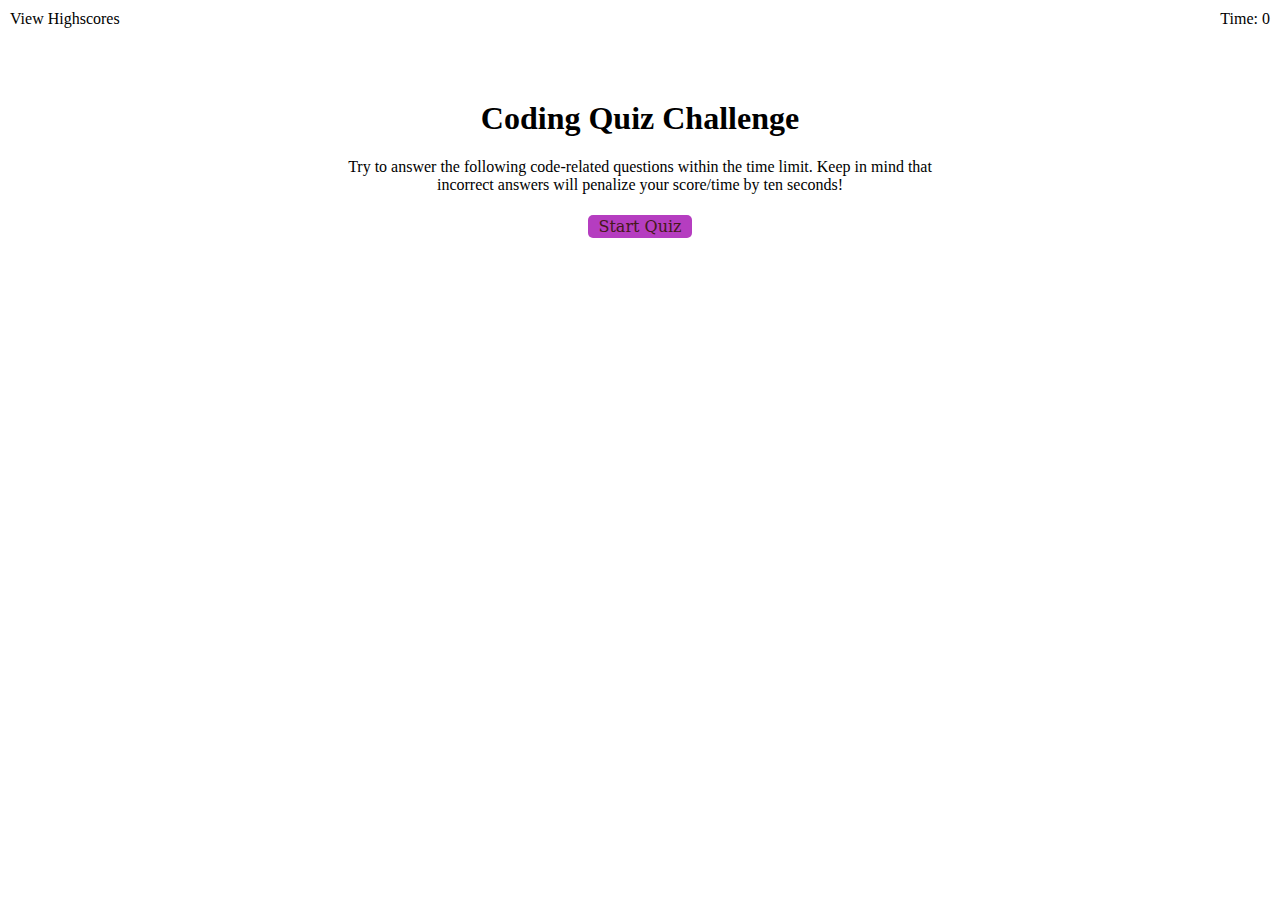
<file: index.html>
<!DOCTYPE html>
<html lang="en">
  <head>
    <meta charset="UTF-8" />
    <meta name="viewport" content="width=device-width, initial-scale=1.0" />
    <meta http-equiv="X-UA-Compatible" content="ie=edge" />
    <title>Coding Quiz</title>

    <link rel="stylesheet" href="assets/CSS/style.css" />
  </head>

  <body>
    <div class="scores"><a href="highscore.html">View Highscores</a></div>

    <div class="timer">Time: <span id="time">0</span></div>

    <div class="wrapper">
      <div id="start-screen" class="start">
        <h1>Coding Quiz Challenge</h1>
        <p>
         Try to answer the following code-related questions within the time limit. Keep in mind that incorrect answers will penalize your score/time by ten seconds!
        </p>
        <button id="start">Start Quiz</button>
      </div>

      <div id="questions" class="hide">
        <h2 id="question-title"></h2>
        <div id="choices" class="choices"></div>
      </div>

      <div id="end-screen" class="hide">
        <h2>Quiz Over</h2>
        <p>Your final score is <span id="final-score"></span>.</p>
        <p>
          Enter initials: <input type="text" id="initials" max="3" />
          <button id="submit">Submit</button>
        </p>
      </div>

      <div id="feedback" class="feedback hide"></div>
    </div>

    <script src="assets/JS/questions.js"></script>
    <script src="assets/JS/script.js"></script>
  </body>
</html>
</file>
<file: assets/CSS/style.css>
*body {
    font-family:serif;
  }
  .wrapper {
    margin: 100px auto 0 auto;
    max-width: 600px;
  }
  
  .hide {
    display: none;
  }
  
  .start {
    text-align: center;
  }
  
  .scores {
    position: absolute;
    top: 10px;
    left: 10px;
  }
  
  .feedback {
    font-style: italic;
    font-size: 120%;
    margin-top: 20px;
    padding-top: 10px;
    color: gray;
    border-top: 2px solid rgb(201, 193, 193);
  }
  
  .timer {
    position: absolute;
    top: 10px;
    right: 10px;
  }
  
  a {
    color: black;
    text-decoration: none;
    transition: color 0.1s;
  }
  
  a:hover {
    color: #5f1466;
  }
  
  button {
    display: inline-block;
    margin: 5px;
    cursor: pointer;
    font-family: "serif";
    font-size: 100%;
    background-color: rgb(181, 61, 192);
    border-radius: 5px;
    padding: 2px 10px;
    color: rgb(70, 25, 25);
    border: 0;
    transition: background-color 0.1s;
  }
  
  button:hover {
    background-color: rgb(88, 142, 167);
  }
  
  .choices button {
    display: block;
  }
  
  input[type="text"] {
    font-size: 100%;
  }
  
  ol {
    padding-left: 0px;
    max-height: 400px;
    overflow: auto;
  }
  
  li {
    padding: 5px;
    list-style: decimal inside none;
  }
  
  li:nth-child(odd) {
    background-color: #dfdae7;
  }
</file>
